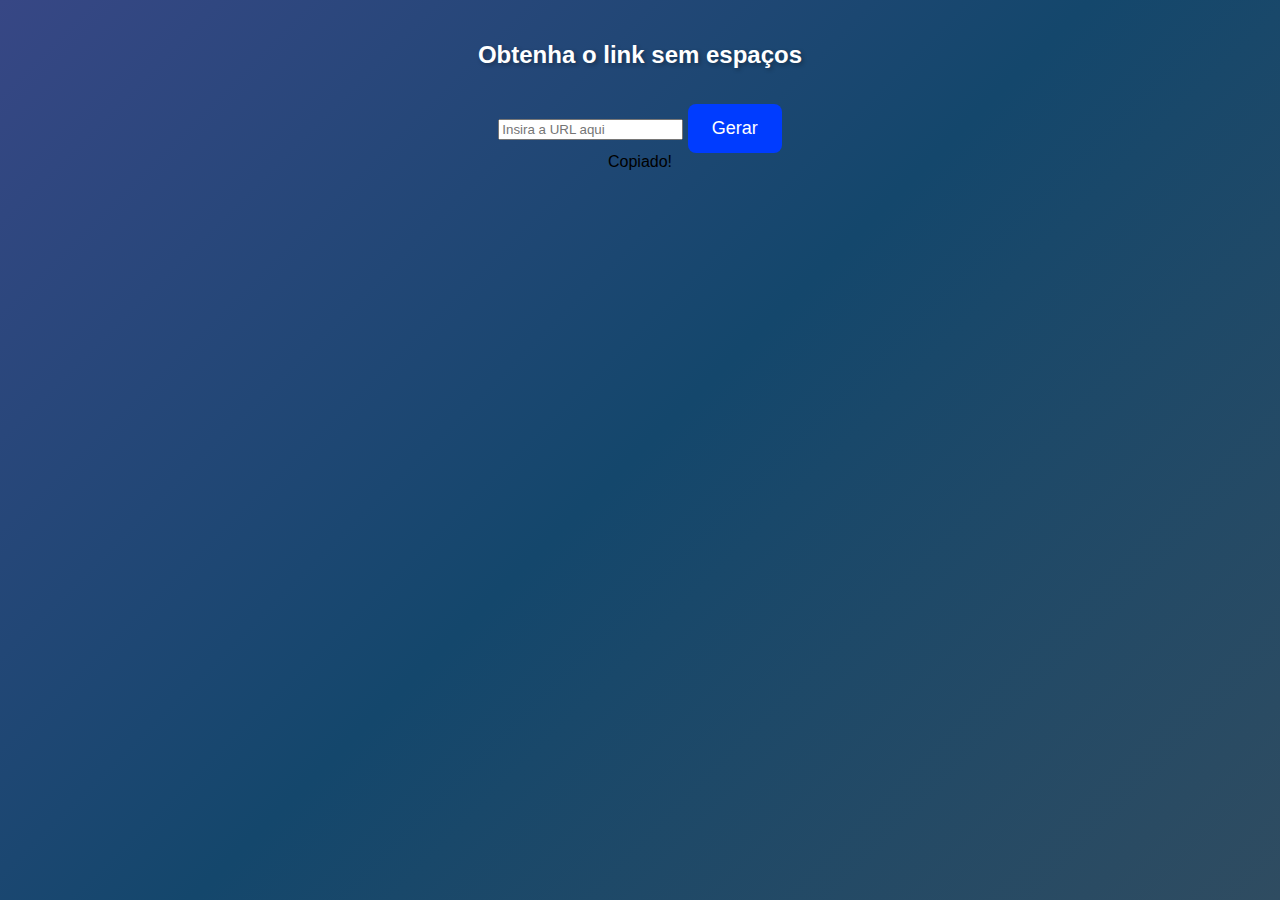
<file: index.html>
<html lang="pt-br">
  <head>
    <meta charset="utf-8" />
    <title>Get Correct Link</title>
    <link rel="stylesheet" href="styles.css" />
  </head>
  <body>
    <div class="container">
      <h1>Obtenha o link sem espaços</h1>
      <div class="container-input">
        <input type="text" id="texto" placeholder="Insira a URL aqui" />
        <button id="gerarBotao">Gerar</button>
        <div class="tooltip" id="tooltip">Copiado!</div>
      </div>
      <div id="resultado"></div>
    </div>

    <script src="script.js"></script>
  </body>
</html>
</file>
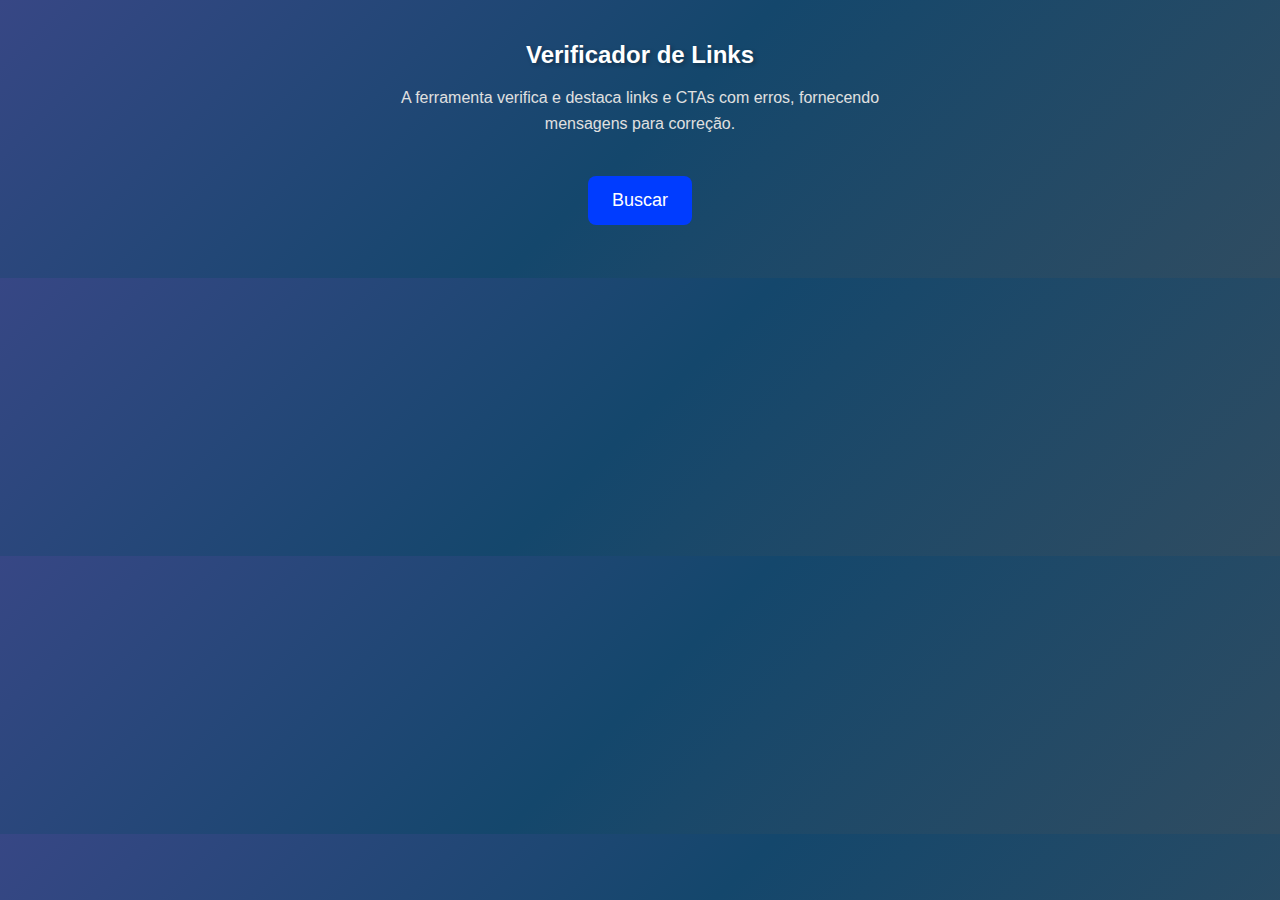
<file: popup.html>
<!DOCTYPE html>
<html lang="en">
  <head>
    <meta charset="UTF-8" />
    <title>Verificador de Links</title>
    <link rel="stylesheet" href="styles.css"/>
  </head>
  <body>
    <div class="container">
        <h1>Verificador de Links</h1>
        <p>A ferramenta verifica e destaca links e CTAs com erros, fornecendo mensagens para correção.</p>  
        <button id="scanButton">Buscar</button>
    </div>
  </body>
  <script src="popup.js"></script>
</html>
</file>
<file: styles.css>
body {
  font-family: "Satoshi-Black", sans-serif !important;
  display: flex;
  justify-content: center;
  margin-top: 10px;
  min-height: 260px;
  max-width: 100%;
  background: linear-gradient(135deg, #374785 0%, #14476c 50%, #2f4c61 100%);
}

.container {
  padding: 15px;
  border-radius: 10px;
  text-align: center;
  width: 85vw;
  max-width: 500px;
}

h1 {
  color: #fff;
  font-size: 24px;
  font-style: normal;
  font-weight: 600;
  text-transform: none;
  margin-bottom: 15px;
  text-shadow: 2px 2px 4px rgba(0, 0, 0, 0.3);
}

p {
  color: #e0e0e0;
  font-size: 16px;
  line-height: 1.6;
  margin-bottom: 20px;
  text-align: center;
  max-width: 800px;
  margin-left: auto;
  margin-right: auto;
}

button {
  background-color: #003cff;
  color: white;
  padding: 14px 24px;
  border: none;
  border-radius: 8px;
  cursor: pointer;
  font-size: 18px;
  font-weight: 500;
  transition: background-color 0.3s ease, transform 0.3s ease;
  width: auto;
  margin-top: 20px;
  display: inline-block;
}

button:hover {
  background-color: #304898;
  transform: translateY(-3px);
}

button:active {
  background-color: #0021cc;
  transform: translateY(2px);
}

button:disabled {
  background-color: #666;
  cursor: not-allowed;
}

.highlight-box {
  position: absolute;
  border: 2px solid red;
  background-color: rgba(255, 0, 0, 0.2);
  pointer-events: none;
  z-index: 999;
}

.highlight-overlay {
  position: absolute;
  background-color: rgba(255, 0, 0, 0.3);
  pointer-events: none;
  z-index: 1000;
}

.error-message {
  position: fixed;
  bottom: 10px;
  right: 10px;
  color: white;
  padding: 10px 15px;
  border-radius: 5px;
  box-shadow: 0 2px 5px rgba(0, 0, 0, 0.3);
  font-size: 14px;
  z-index: 1000;
}

.error-message.success {
  background-color: #4caf50;
}

.error-message.error {
  background-color: #ff4d4d;
}
</file>
